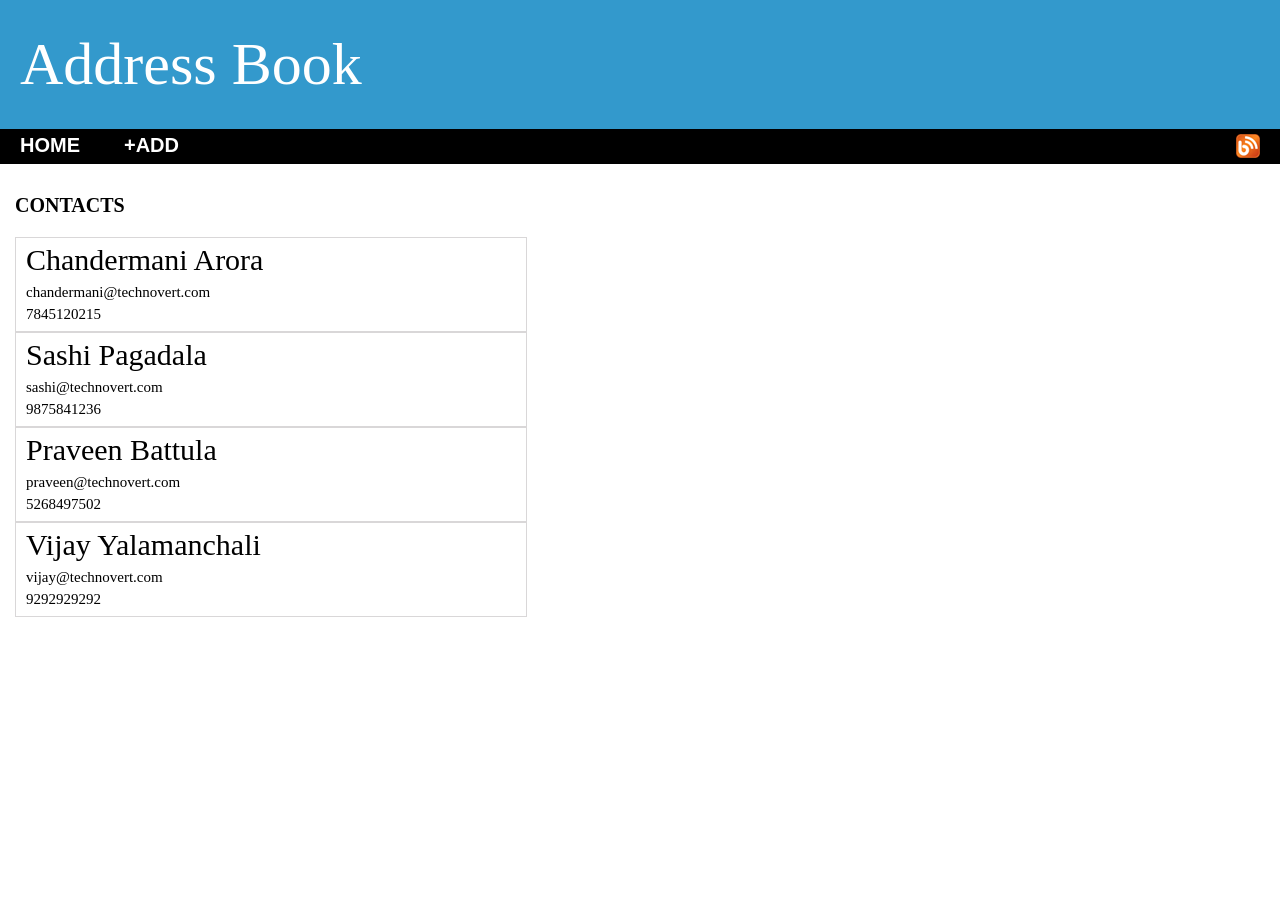
<file: addressbook/index.html>
<!DOCTYPE html>
<html lang="en">

<head>
<meta charset="UTF-8">
<meta name="viewport" content="width=device-width, initial-scale=1.0">
<title>Address Book</title>

<link rel="stylesheet" href="style.css">
<script src="address.js"></script>

</head>
<body>
<header>
<div class="header1">Address Book

</div>
</header>

<div class="nav-bar">
<button id="home">HOME</button>
<button id="add">+ADD</button><img src="images/blog-icon.png">
</div>

<div class="contact" id="display">
<b>CONTACTS</b>
<div class="contact-display" id="cdisplay">
    
    
</div>

</div>
<div id="sel-contact">

<h1 id="sel-name">Praveen Battula</h1>
<input id="sel-id" type="hidden" value="NaN">
<div id="sel-buttons">
    <button id="sel-edit">
        <img src="images/Edit-icon.png" alt="Edit">
        EDIT
    </button>
    <button id="sel-delete" class='delete'>
        <img src="images\delete1.png" alt="Delete">
        DELETE
    </button>
</div>

<p id="sel-email"><b>Email:</b> <span id="sel-email1" ></span></p>

<p id="sel-mobile"><b>Mobile:</b> <span id="sel-mobile1"></span></p>

<p id="sel-landline"><b>Landline:</b><span id="sel-landline1"></span></p>

<p id="sel-website"><b>Website:</b> <span id="sel-website1"></span></p>

<p id="sel-address"><b>Address:</b> <span id="sel-address1"></span></p>
</div>



<form class="add-contact" id="addContact">
    <div class="namee"><label for="fullname"  ><b>Name</b></label><br><input type="text" id="namee"><span class="error"><p id="name_error"></p></span></div>
    <div class="email"><label for="email"><b>E-Mail</b></label><br><input type="text" id="email" class="formFields"><span class="error"><p id="email_error"></p></span></div>
    <div class="mobile"><label for="mobile"><b>Mobile</b></label><br><input type="number" id="mobile" class="formFields"><span class="error"><p id="mobile_error"></p></span></div>
        <div class="landline"><label for="landline"><b>Landline</b></label><br><input type="number"  id="landline" class="formFields"><span class="error"><p id="landline_error"></p></span></div>
        <br>  <div class="website"><label for="website"  ><b>website</b></label><br><input type="text" id="website"><span class="error"><p id="website_error"></p></span></div>
    <div class="address"><label for="address"><b>Address</b></label><br><textarea name="address" id="address" cols="30" rows="10" class="formFields"></textarea><span class="error"><p id="address_error"></p></span></div>
    
    
    <br><br>
    <div class="name"><button class="edit" id="update2">Update</button>
    <div class="name"><button class="submit" id="Add">Add</button>
    </div>

</form>

</body>
</html>
</file>
<file: addressbook/style.css>
.header1{
display:inline-block;
 background-color:#3399cc;
  font-size: 60px;
  width: 100%;
 color:white;
 padding:30px 0px 30px 20px;
}
body{
    margin:0;
    overflow-x:hidden;}
.nav1{
      background-color:black;
     font-size: 20px;
     padding:10px 10px 10px 20px;
     width: 100%;
    color:white;}
.nav-home{
    display:inline-block;
    font-size: 20px; 
    color:white;}
.nav-add{
    display:inline-block;
    font-size: 20px;
    color:white;
    padding-left:20px;}
.nav-img{
    color:white;
    float: right;
    padding-right: 30px;}
.contact{
    display:inline-block;
    font-size: 20px;
    width:40%;
   padding:30px 0px 0px 15px;
   margin-bottom: 20px;}
.nav-bar {
    background-color: black;
    min-height: 35px;}
.nav-bar > button {
    color: white;
    background-color: black;
    border: 0px;
    font-size: 20px;
    padding: 5px 20px;
    font-weight: bold;}
.nav-bar > img {
    float: right;
    padding: 5px 20px}
.contact-card{
    border:1px solid #d9d7d8;}
.contact-card:hover{
    background-color:#cee7f2}
.contact-display{
    margin-top: 20px;}
.contact-list-name{
    font-size:30px;
    padding:5px 0px 2px 10px}
.contact-list-email{
    font-size:15px;
    padding:5px 0px 0px 10px}
.contact-list-mobile{
    font-size:15px;
    padding:5px 0px 8px 10px}
.add-contact{
    width:45%;
    display: none;
    margin:30px 100px 0px 0px;
    z-index:2;
    border: 1px solid;
  padding: 30px;
  box-shadow: 5px 10px 8px #888888;
  float:right; }
.add-contact2{
    width:45%;
    display: none;
    margin:30px 100px 0px 0px; 
    z-index:2;
    border: 1px solid;
  padding: 30px;
  box-shadow: 5px 10px 8px #888888;
  float:right;}
.namee > input{
    width: 80%;;
    height: 30px;
    margin:6px 0px 10px 0px;}
.email > input{
    width: 80%;;
    height: 30px;
    margin:6px 0px 10px 0px;}
.mobile{  
    float: left;  }
input::-webkit-outer-spin-button,
input::-webkit-inner-spin-button {
  -webkit-appearance: none;
  margin: 0;}
input[type=number] {
  -moz-appearance: textfield;}
.mobile > input{
    width: 60%;
    height: 30px;
    margin:6px 110px 0px 0px;}
.landline > input{   
    width: 40%;
    height: 30px;
    margin:6px 0px 0px 0px;  }
.website > input{
    width: 80%;;
    height: 30px;
    margin:6px 0px 10px 0px;}
#name_error , #email_error , #address_error, #website_error #mobile_error{
    margin:5px 0px 2px 0px; color: red;}
#landline_error{    
    margin:5px 0px 2px 270px; color: red;}
.address > textarea{
    width: 80%;;
    height: 100px;
    margin:6px 0px 0px 0px;}
.address > label > b{
    margin-top:10px;}
.submit{
    font-size:17px;
    color: white;
    background-color:#468c00;
    padding:5px 40px 5px 40px;
    margin:10px 0px 0px  81%;
    border: none;    }
.edit{
    font-size:17px;
    color: white;
    display:none;
    background-color:#468c00;
    padding:5px 40px 5px 40px;
    margin:10px 0px 0px  81%;
    border: none;    }
#sel-contact{
    display: none;
    float: right;
    margin:20px 100px 0px 0px;}
#sel-buttons{
    float: right;
    padding-left: 500px;
    position: relative;
    bottom: 55px;}
#sel-mobile{
    margin-bottom: 0px;}
#sel-landline{
    margin-top: 0px;}
#sel-edit {
background-color: white;
border: 0px;
font-size: 15px;
padding: 0px 30px 0px 5px;}
#sel-edit > img {
    height: 18px;
    width: 15px;
    position: relative;
    top: 3px;}
#sel-delete{
background-color: white;
border: 0px;
font-size: 15px;
padding: 0px 30px 0px 5px;
}
#sel-delete > img {
    height: 25px;
    width: 15px;
    position: relative;
    top: 3px;
    right: 5px;    }
#sel-email{
padding: 10px 0px 20px 0px;}
#sel-website {
    padding: 25px 0px;}
#sel-address{
    width:30%;}
</file>
